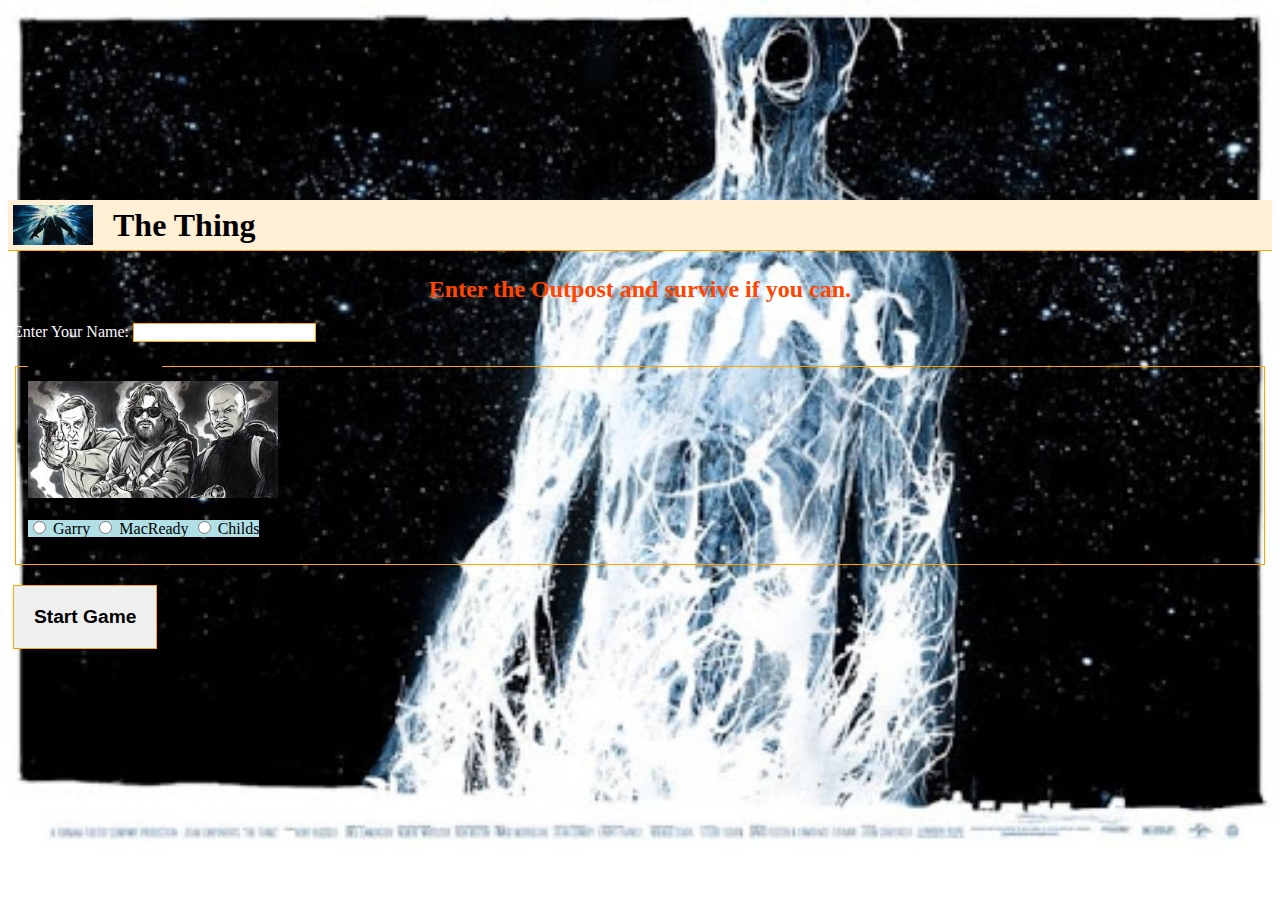
<file: index.html>
<!DOCTYPE html>
<html lang="en">

<head>
    <meta charset="UTF-8">
    <meta name="viewport" content="width=device-width, initial-scale=1.0">
    <meta http-equiv="X-UA-Compatible" content="ie=edge">
    <link rel="stylesheet" href="./home-page/user-start.css" type="text/css">
    <link rel="stylesheet" href="./common/style.css" type="text/css">
    <link rel="stylesheet" href="./common/profile.css" type="text/css">
    <title>The Thing</title>
</head>

<body id="back-image">
    <header>
        <img src="./assets/thing-header.jpeg" width="80px" height="40px">
        <h1>The Thing</h1>
        <!-- <div class="user-stats"> -->
            <img id="players">
            <span id="name"></span>
            <span id="hp"></span>
        </div>
    </header>
    <main>
            <h2>
                Enter the Outpost and survive if you can.
            </h2>
        <form id="user-create">
            <p class="text-prompt">
                <label for="name">Enter Your Name:</label>
                <input id="name" name="name" required>
            </p>
            <fieldset>
                <legend>Pick Your character:</legend>
                <img src="./assets/characters.jpeg" width="250px">
                <p id="players-input">
                    <label>
                        <input type="radio" id="MacReady" name="character" value="garry">
                        Garry
                    </label>
                    <label>
                        <input type="radio" id="Childs" name="character" value="macready">
                        MacReady
                    </label>
                    <label>
                        <input type="radio" id="Garry" name="character" value="childs">
                        Childs
                    </label>
                </p>
            </fieldset>
            <button>Start Game</button>
        </form>
    </main>

    <script type="module" src="./home-page/user-start-page.js"></script>
</body>

</html>
</file>
<file: home-page/user-start.css>
#back-image {
    background-image: url('../assets/main-back.jpg');
    background-repeat: no-repeat;
    background-size: cover;
    margin-top: 200px;
}
h2 {
    color: powderblue;
    text-align: center;
}
.text-prompt {
    color: ghostwhite;
}
h2 {
    font-weight: bolder;
    color: orangered;
}
</file>
<file: common/style.css>
* {
    box-sizing: border-box;
}

.hidden {
    display: none;
}

header, main {
    padding: 5px;
}

header {
    display: flex;
    align-items: center;
    justify-content: space-between;
    background: papayawhip;
    border-bottom: 1px solid orange;
}



h1 {
    margin: 0 20px;
    flex-grow: 2;
}

main {
    margin-bottom: 100px;
}


input, fieldset, button {
    border: 1px solid orange;
}

button {
    margin: 20px 0;
    padding: 20px;
    font-size: 1.2em;
    font-weight: bolder;
}
</file>
<file: common/profile.css>
.profile {
    display: flex;
    align-items: center;
    justify-content: center;
}

.profile * {
    margin-right: 5px;
}

.profile-stat-label {
    text-transform: uppercase; 
}

#players-input label {
    background-color: powderblue;
}
</file>
